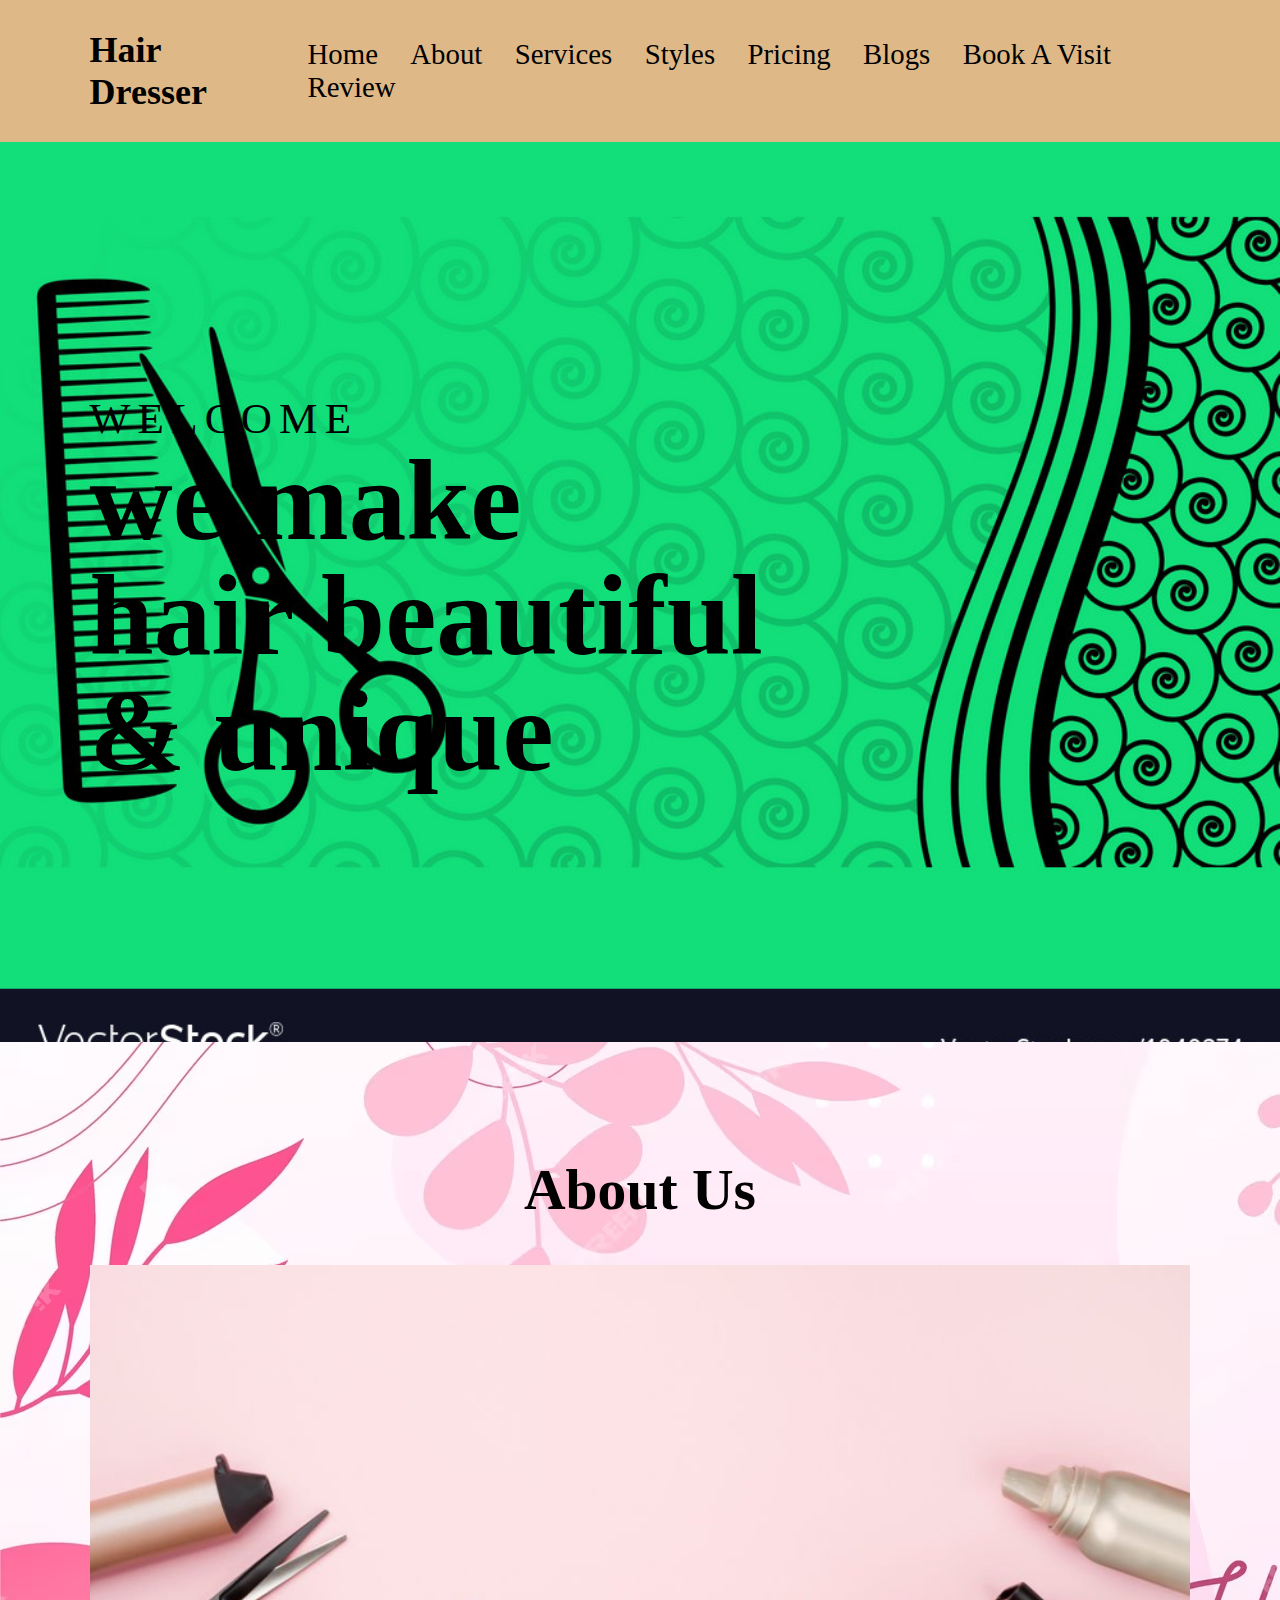
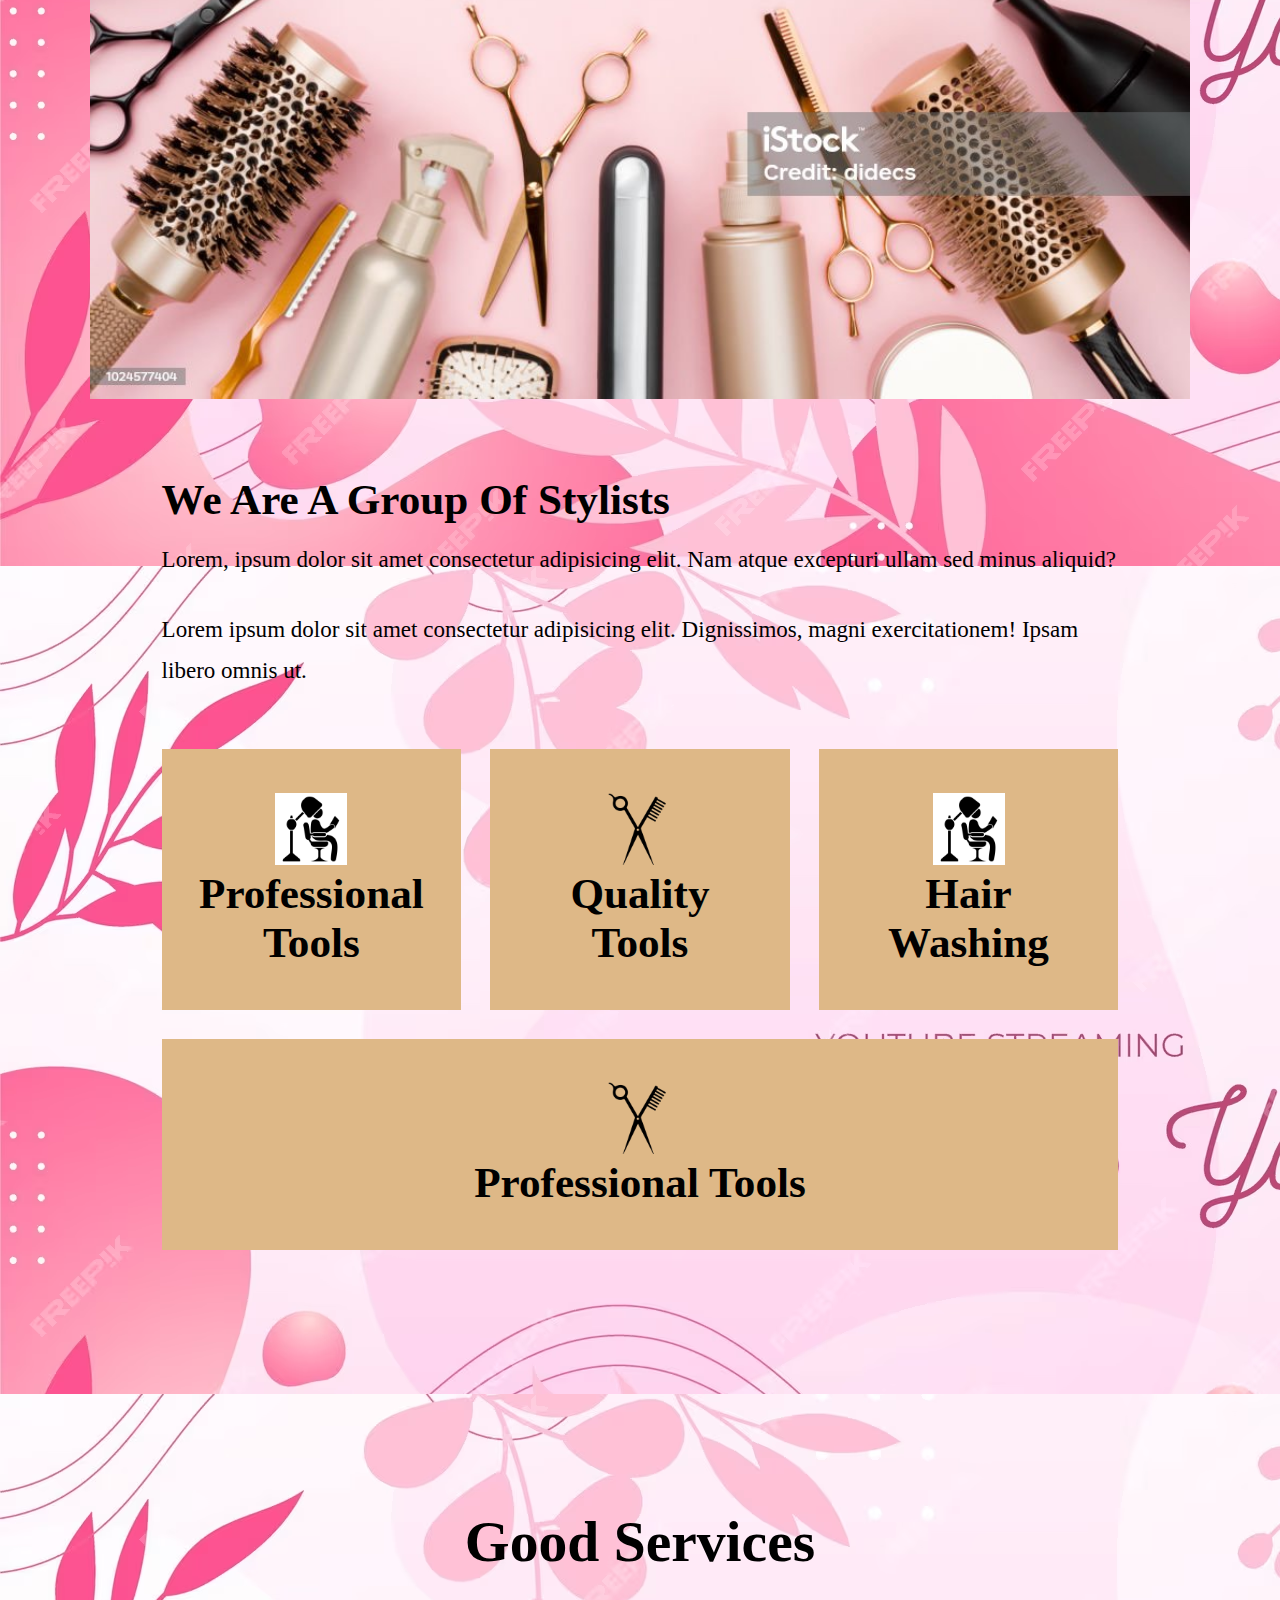
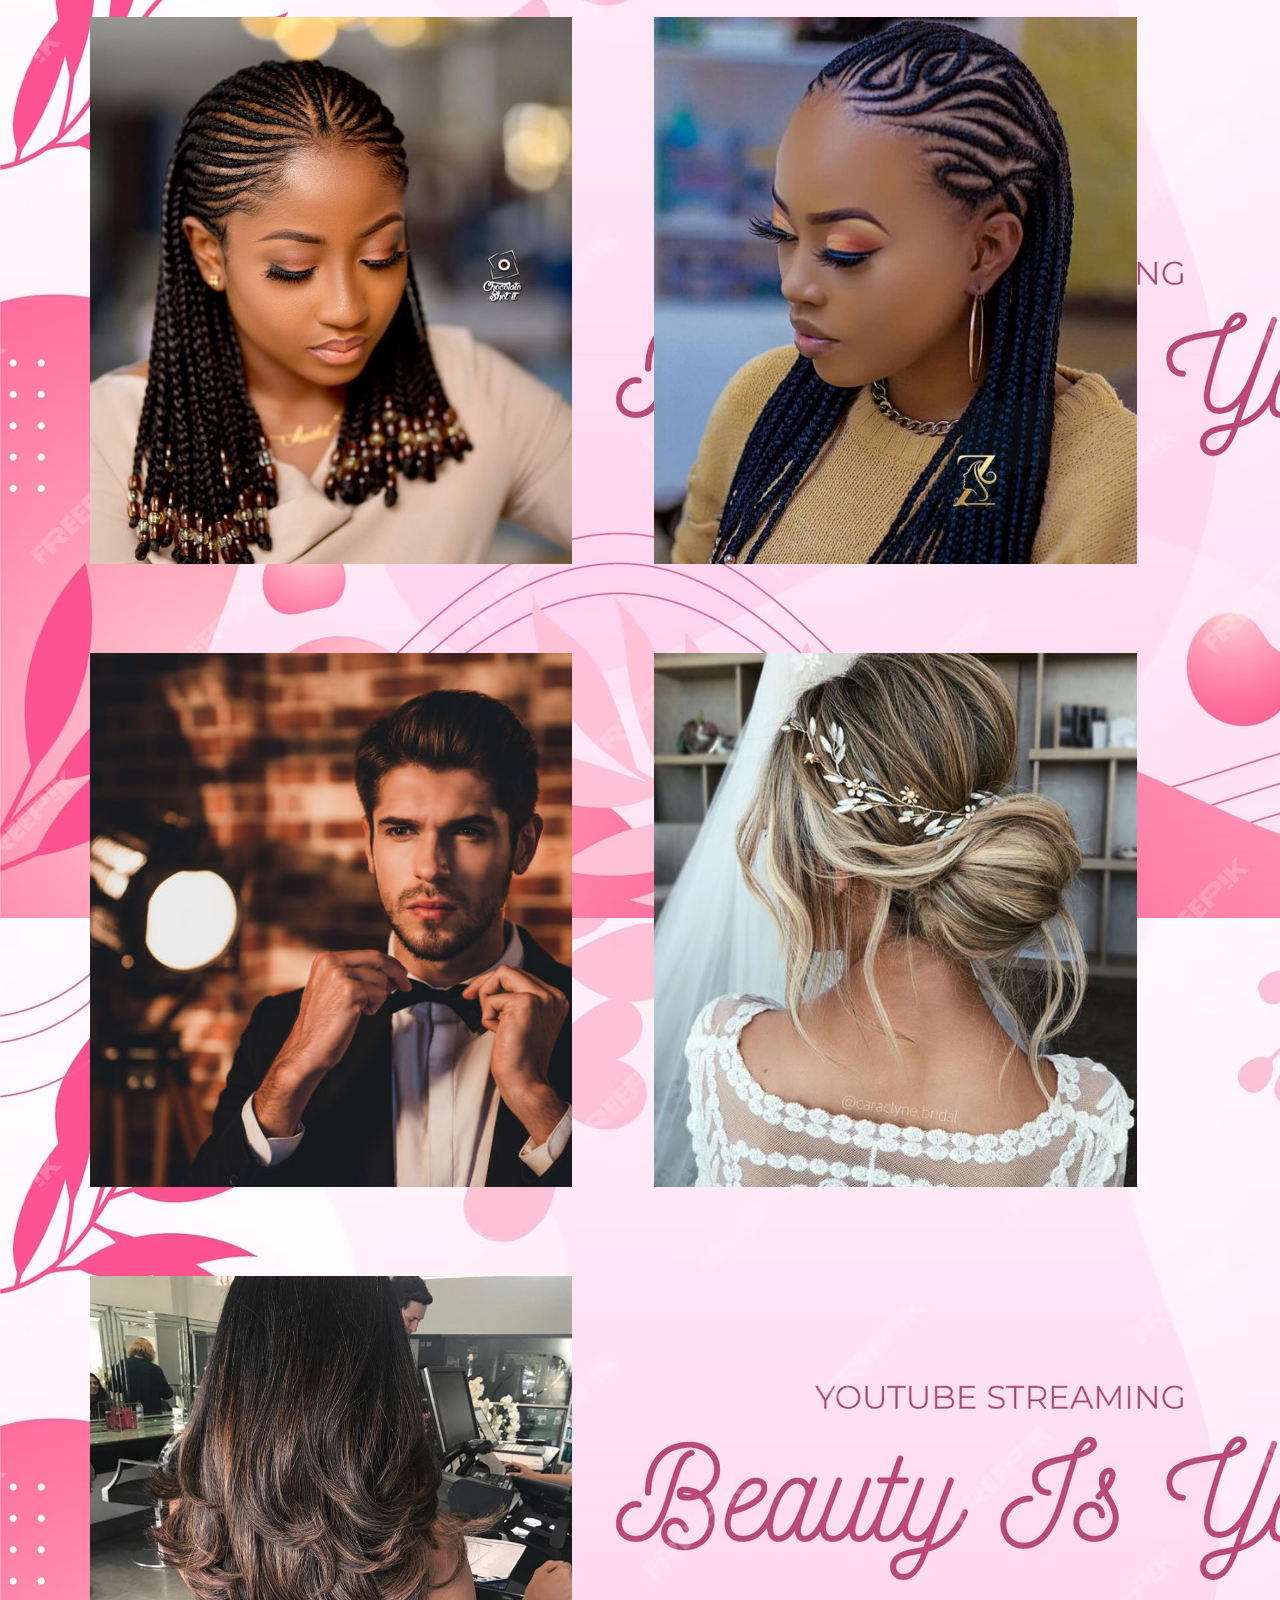
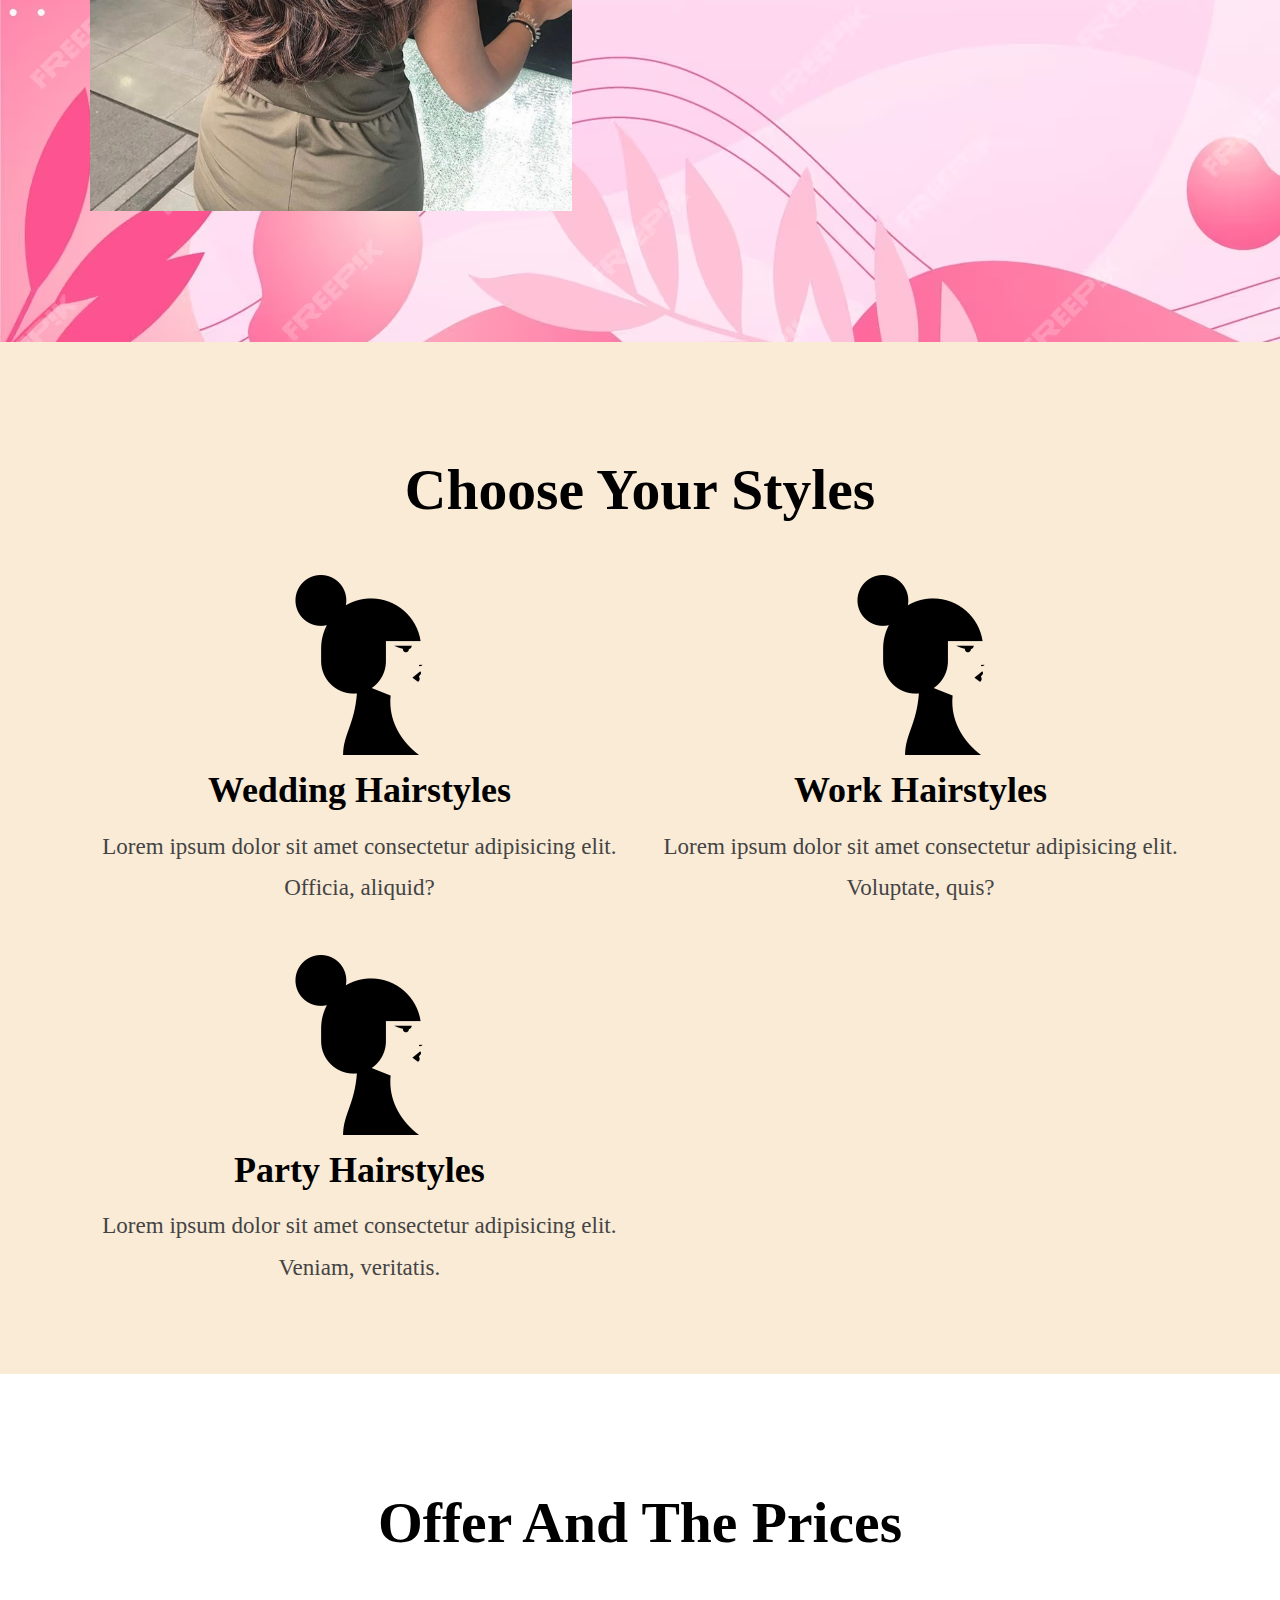
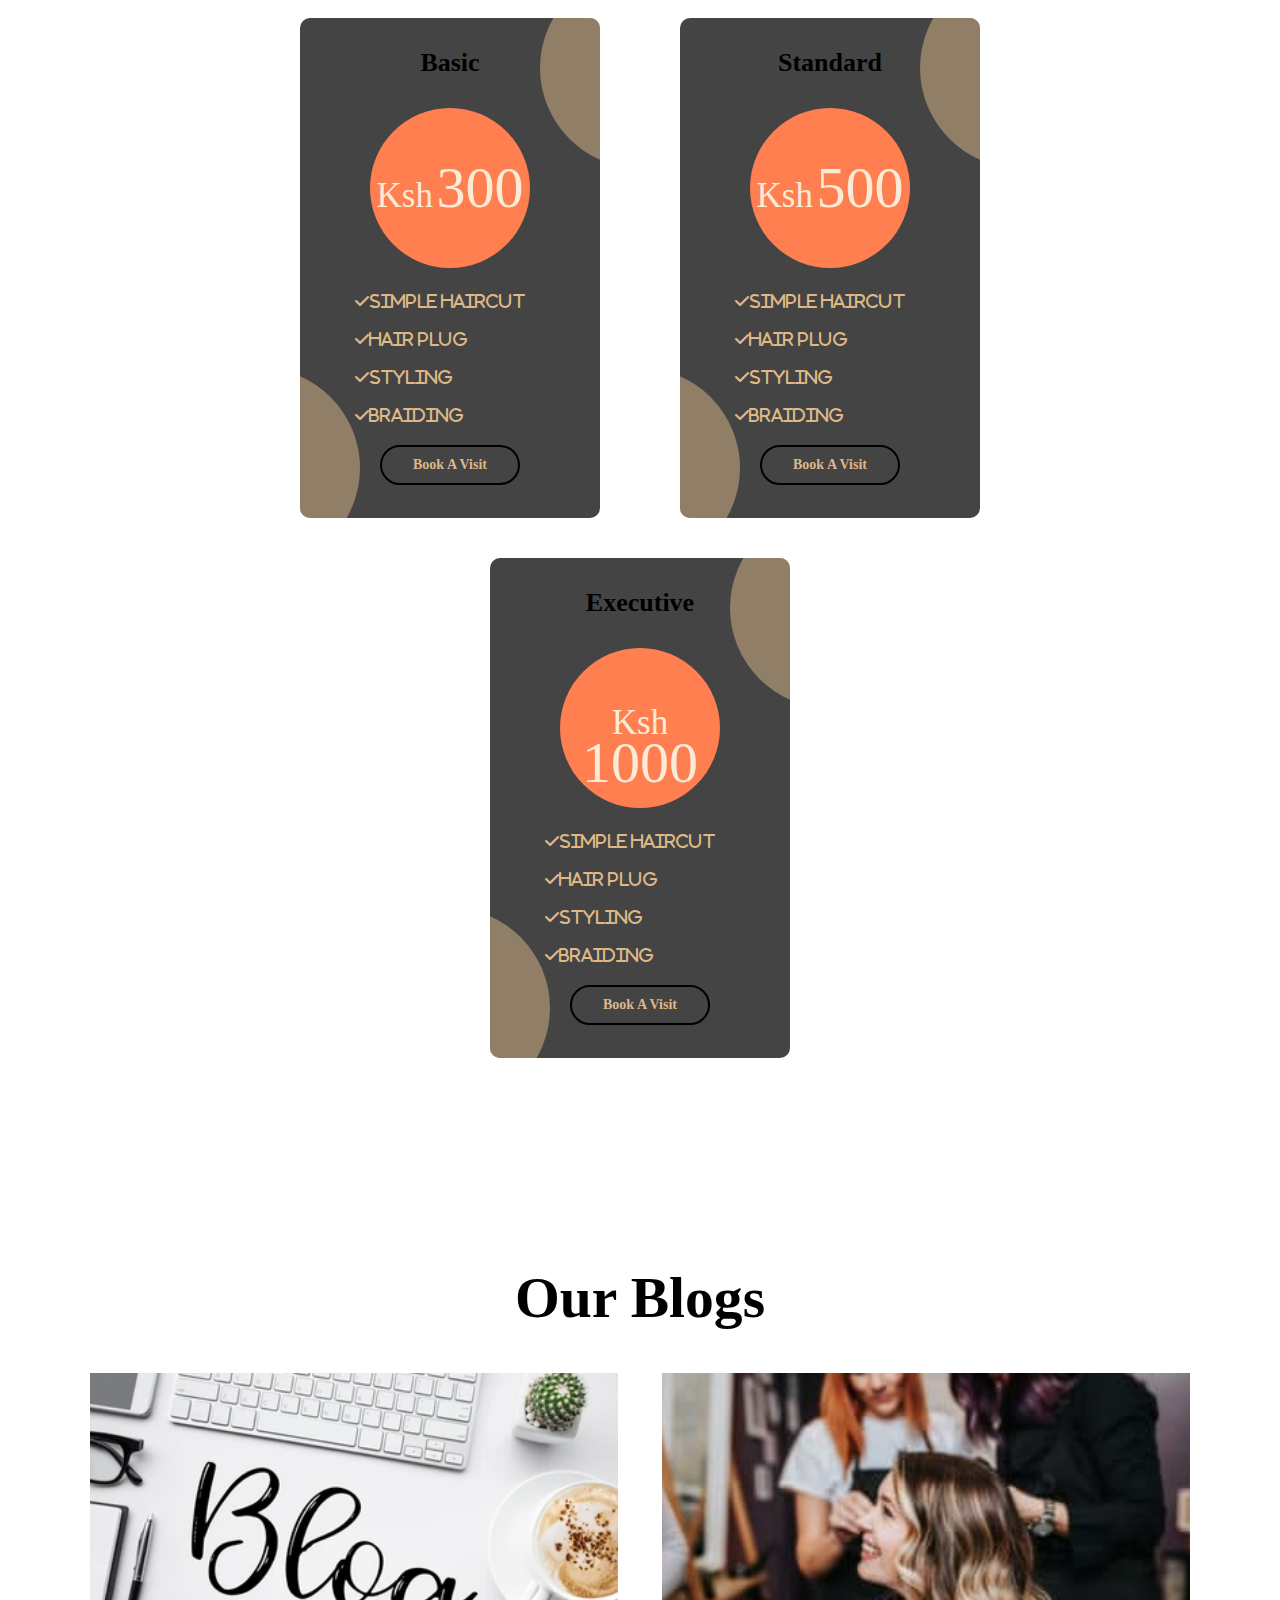
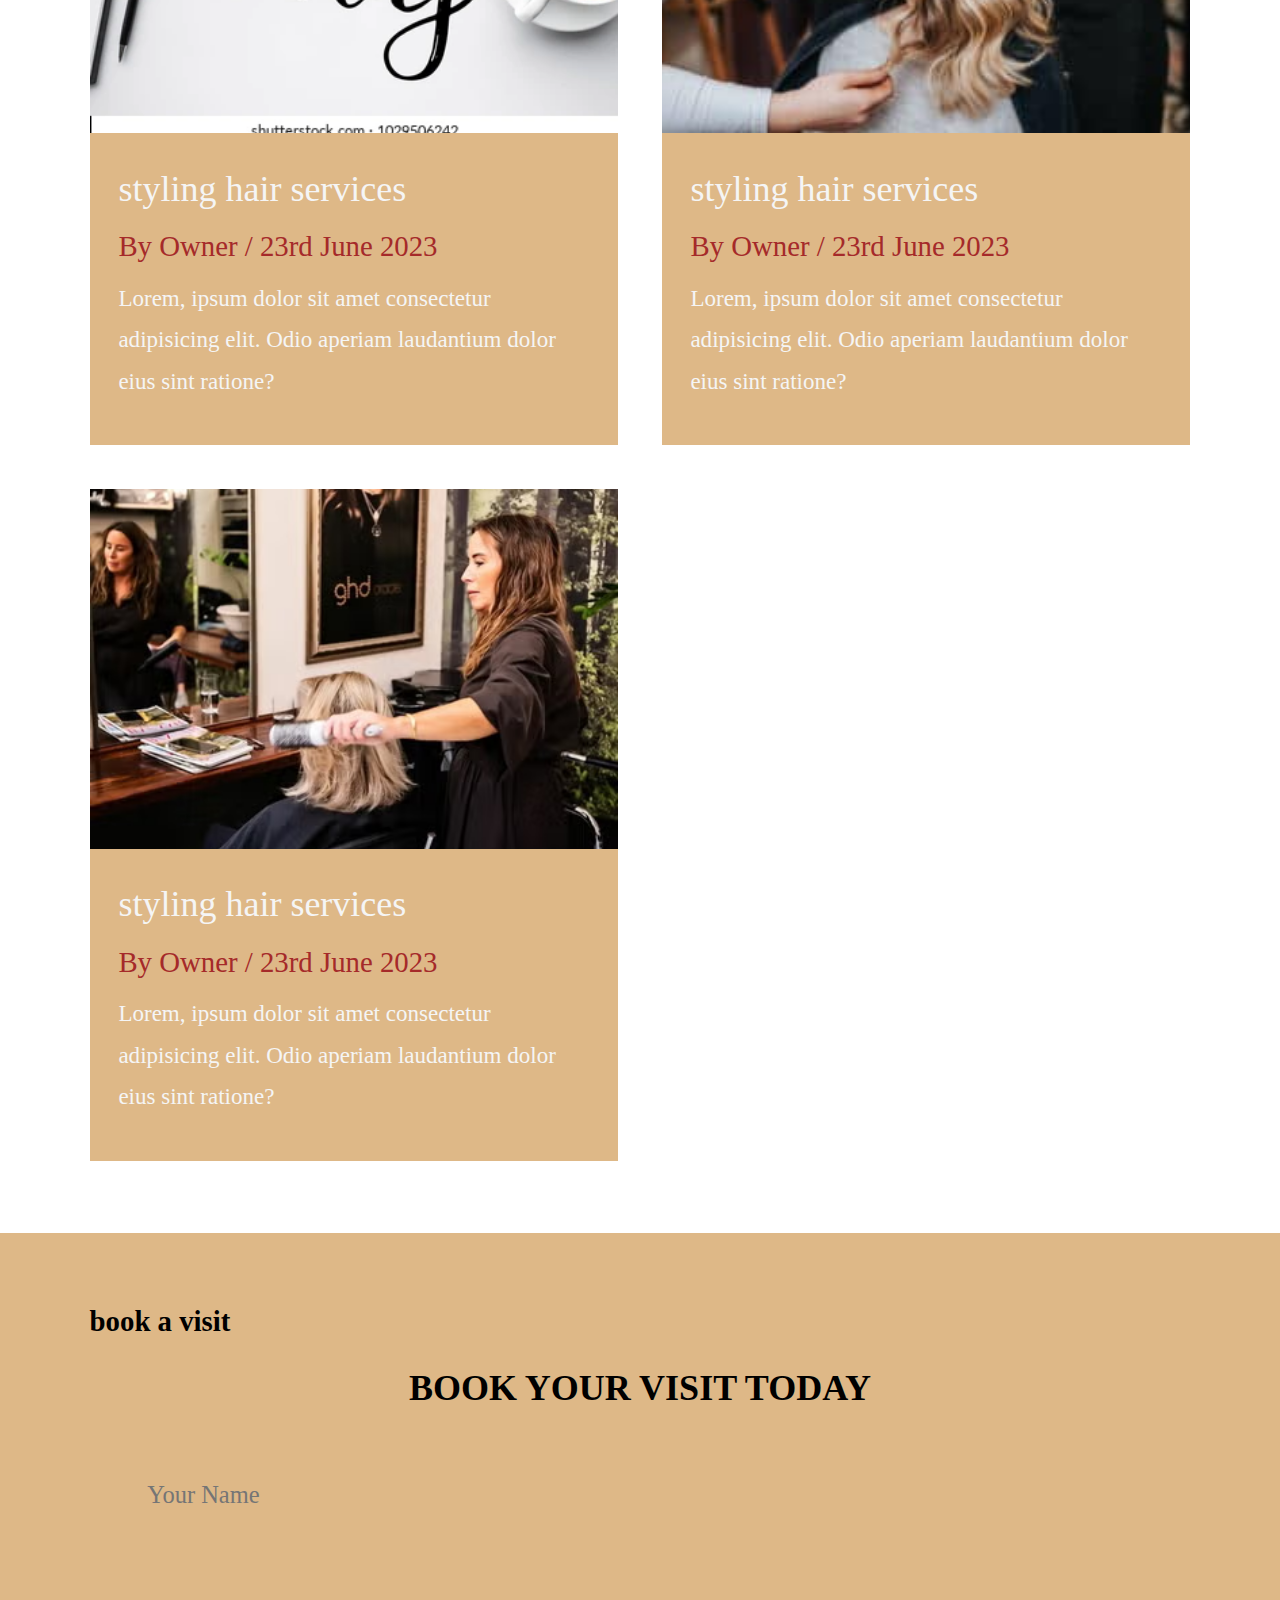
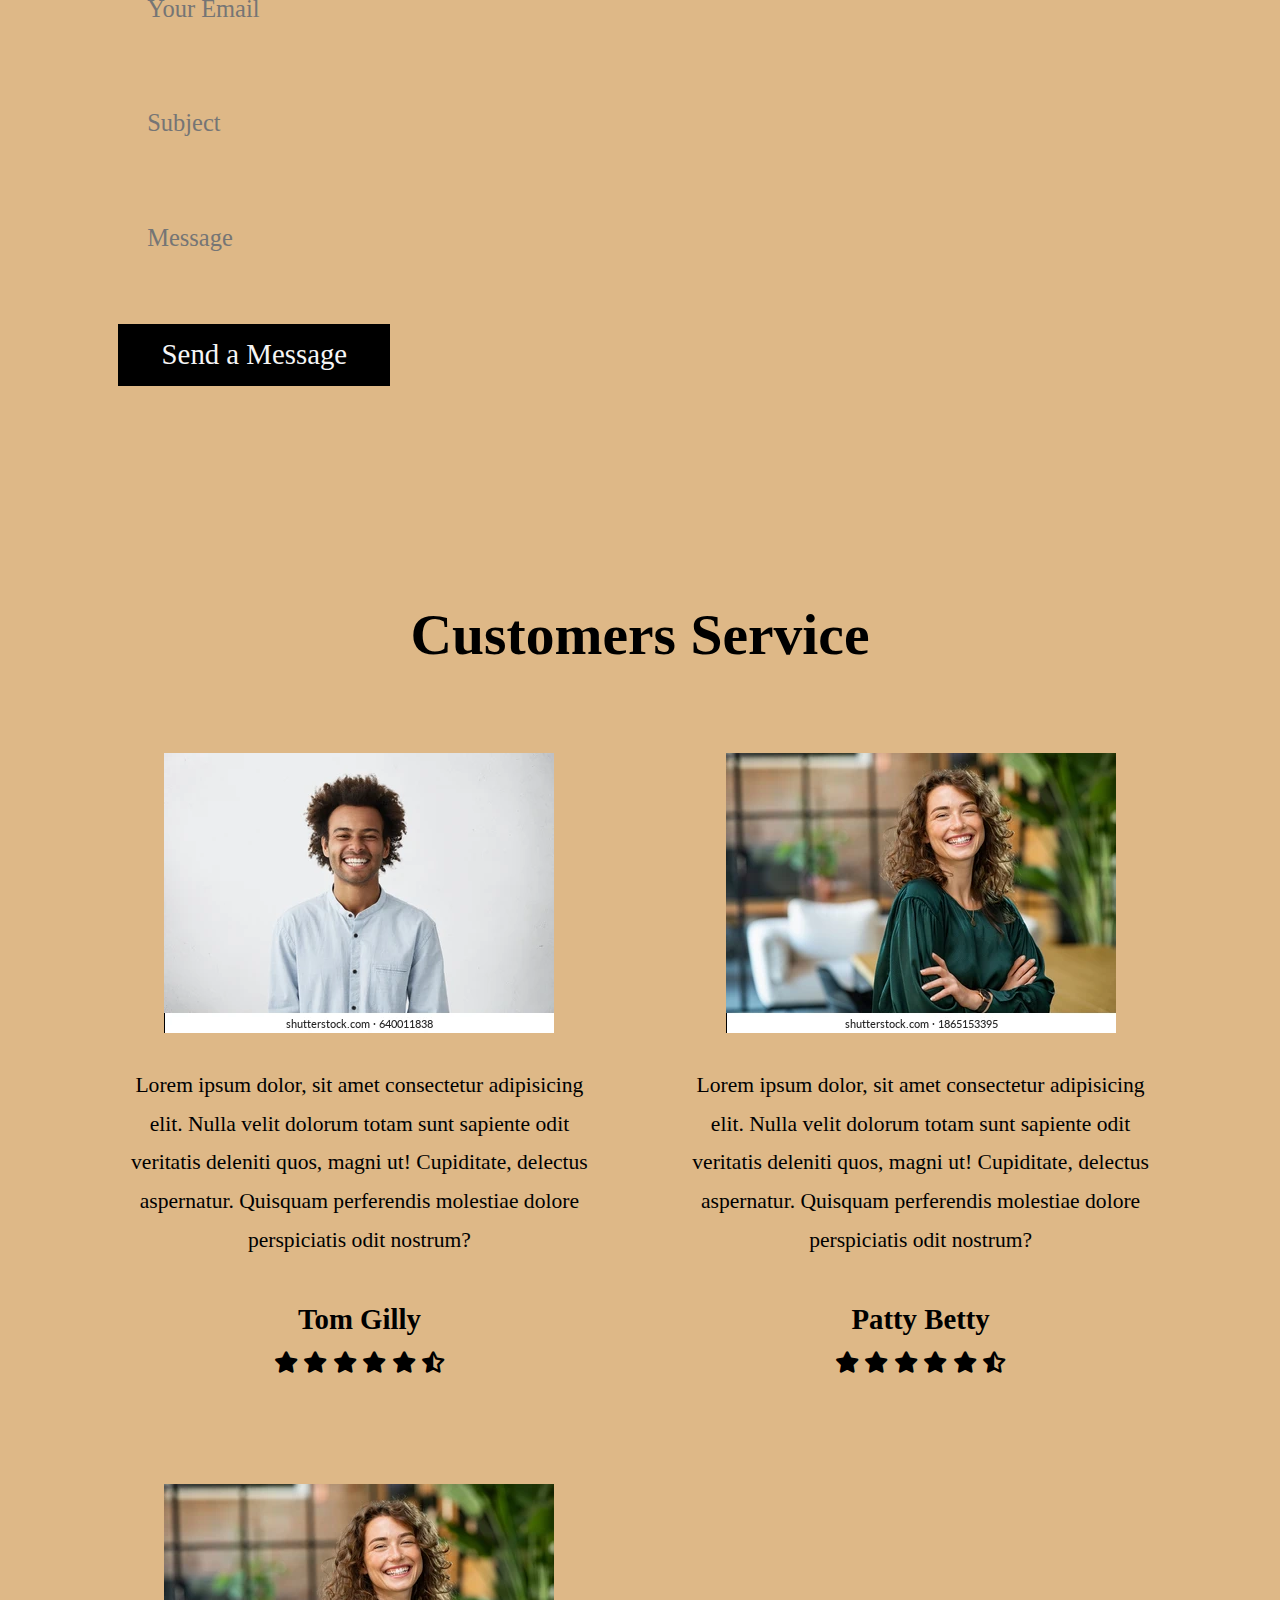
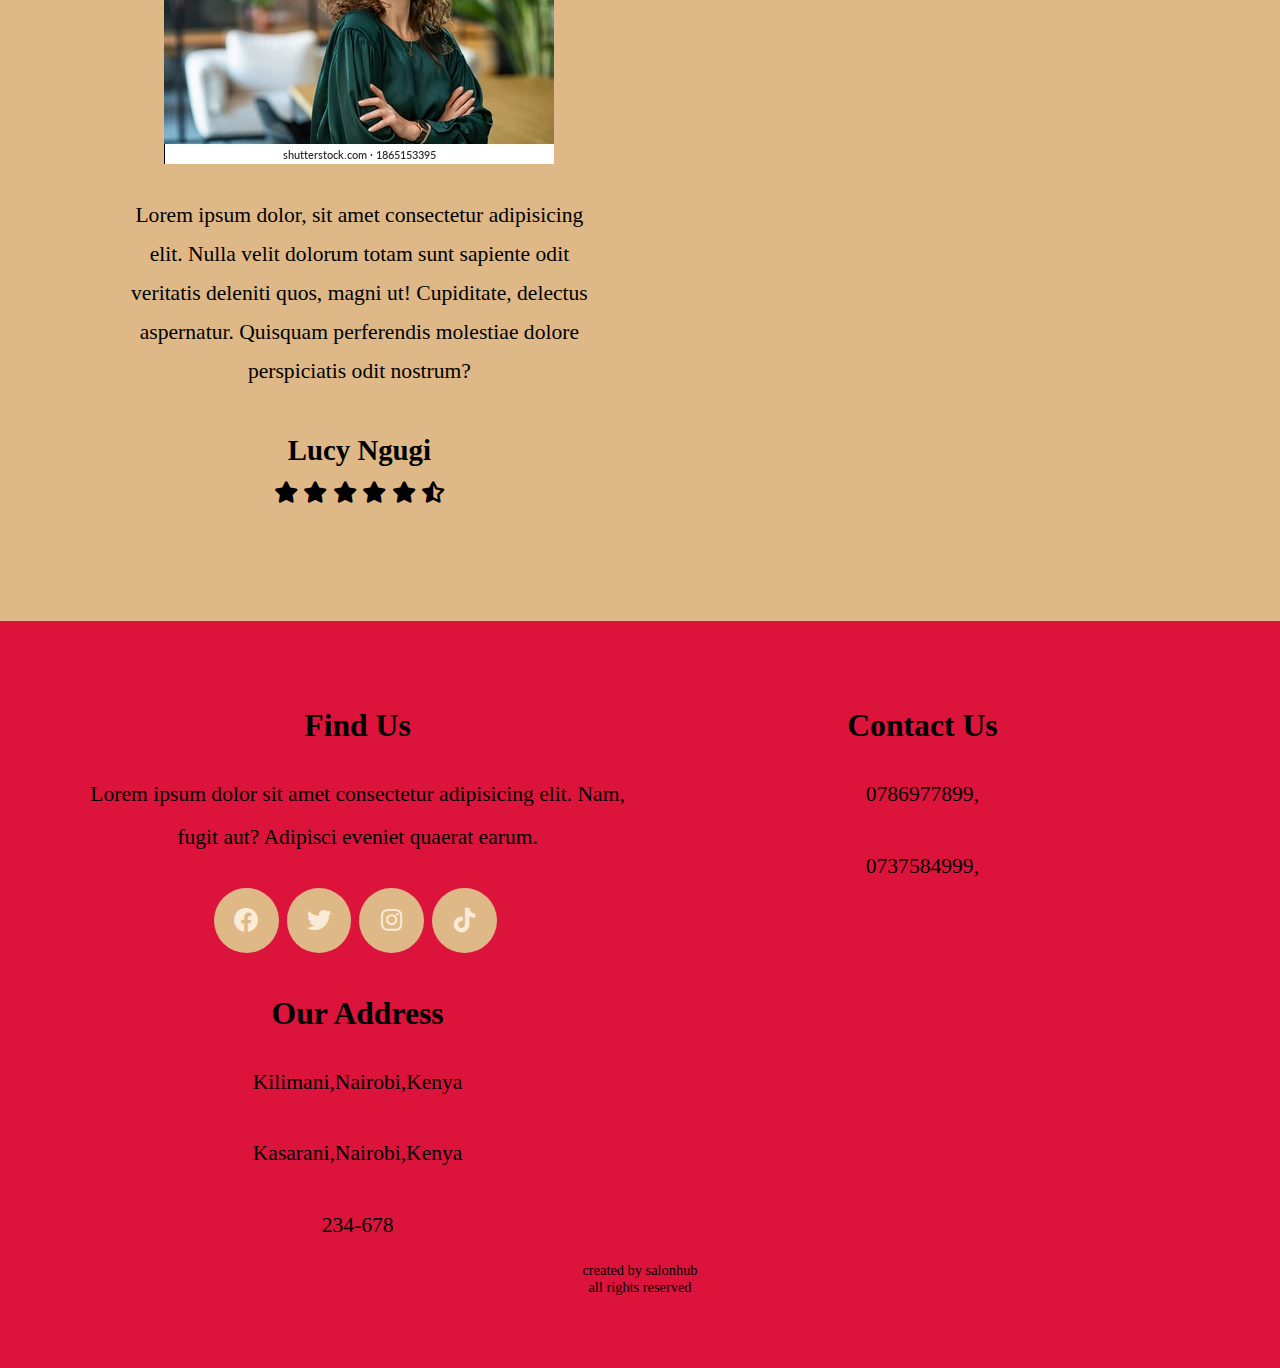
<file: index.html>
<!DOCTYPE html>
<html lang="en">
<head>
    <meta charset="UTF-8">
    <meta name="viewport" content="width=device-width, initial-scale=1.0">
    <link rel="stylesheet" href="style.css">
    <link rel="stylesheet" href="https://cdnjs.cloudflare.com/ajax/libs/font-awesome/6.0.0-beta3/css/all.min.css">

    <title>Salon</title>
</head>
<body>
    

    <!--header-->
    <section class="header">
        <a href="#" class="logo">Hair dresser</a>

        <nav class="navbar">
            <div id="close-navbar" class="fas fa-times"></div>

            <a href="#Home">Home</a>
            <a href="#About">About</a>
            <a href="services.html">Services</a>
            <a href="#Styles">Styles</a>
            <a href="#Pricing">Pricing</a>
            <a href="#Blogs">Blogs</a>
            <a href="#Book a visit">Book a visit</a>
            <a href="#Review">Review</a>
        </nav>

        <div id="menu-btn" class="fas fa-bars"></div>
    </section>

    <!--end of header-->

    <!--home-->
    <section class="home" id="home">
        <div class="content">
            <span>Welcome</span>
            <h3>we make <br>hair beautiful<br> & unique</h3>
        </div>
    </section>
    <!--end of home section-->

    <!--about us-->

    <section class="about" id="about">

        <h1 class="heading">about us</h1>

        <div class="row">

            <div class="image">
                <img src="istockphoto-1024577404-1024x1024.jpg" alt="">
            </div>
            
            <div class="content">
                <h3 class="title">we are a group of stylists</h3>
                <p>Lorem, ipsum dolor sit amet consectetur adipisicing elit. Nam atque excepturi ullam sed minus aliquid?</p>
                <p>Lorem ipsum dolor sit amet consectetur adipisicing elit. Dignissimos, magni exercitationem! Ipsam libero omnis ut.</p>
            
                <div class="icons-container">

                    <div class="icons">
                        <img src="icon 1.png" alt="">
                        <h3>professional tools</h3>
                    </div>

                    <div class="icons">
                        <img src="icon 2.png" alt="">
                        <h3>quality tools</h3>
                    </div>

                    <div class="icons">
                        <img src="icon 1.png" alt="">
                        <h3>hair washing</h3>
                    </div>

                    <div class="icons">
                        <img src="icon 2.png" alt="">
                        <h3>professional tools</h3>
                    </div>
                    
                </div>
            </div>
        </div>
        
    </section>

    <!--end of about us-->

    <!--services-->
    <section class="services" id="services">

<h1 class="heading">good services</h1>
<div class="box-container">
    <div class="box">
        <img src="styling.jpg" alt="image">
        <div class="content">
            <h3>Hair Styling</h3>
        </div>
    </div>

    <div class="box">
        <img src="lines.jpg" alt="image">
        <div class="content">
            <h3>Good Styling</h3>
        </div>
    </div>

    <div class="box">
        <img src="men style.jpg" alt="image">
        <div class="content">
            <h3>Man Cut</h3>
        </div>
    </div>

    <div class="box">
        <img src= "volume-low-bun-b6c35678b20b4a0e8b4b0a23f855169a.jpg"alt="image">
        <div class="content">
            <h3>Bridal look</h3>
        </div>
    </div>

    <div class="box">
        <img src="blowdry.jpg" alt="image">
        <div class="content">
            <h3>Blow and dry</h3>
        </div>
    </div>
</div>

</section>

<!--styles-->

<section class="styles" id="styles">

    <h1 class="heading">Choose your styles</h1>

    <div class="box-container">
        <div class="box">
            <div class="image">
                <img src="3424653-200.png" alt="image">
            </div>
            <div class="content">
                <h3 class="title">Wedding hairstyles</h3>
                <p>Lorem ipsum dolor sit amet consectetur adipisicing elit. Officia, aliquid?</p>
            </div>
        </div>

        <div class="box">
            <div class="image">
                <img src="3424653-200.png" alt="image">
            </div>
            <div class="content">
                <h3 class="title">Work hairstyles</h3>
                <p>Lorem ipsum dolor sit amet consectetur adipisicing elit. Voluptate, quis?</p>
            </div>
        </div>

        <div class="box">
            <div class="image">
                <img src="3424653-200.png" alt="image">
            </div>
            <div class="content">
                <h3 class="title">Party hairstyles</h3>
                <p>Lorem ipsum dolor sit amet consectetur adipisicing elit. Veniam, veritatis.</p>
            </div>
        </div>

</div>
</section>
<!--end of services-->


<!--pricing-->
<section class="pricing" id="pricing">
    <h1 class="heading">offer and the prices</h1>
        <div class="box-container">
            <div class="box">
                <h3 class="title">basic</h3>
                <div class="price">
                    <span class="currency">Ksh</span>
                    <span class="amount">300</span>
                </div>
                <ul>
                    <li><i class="fas fa-check">simple haircut</i></li>
                    <li><i class="fas fa-check">hair plug</i></li>
                    <li><i class="fas fa-check">styling</i></li>
                    <li><i class="fas fa-check">braiding</i></li>
                </ul>
                <a href="#"><button>book a visit</button></a>
            </div>

            <div class="box">
                <h3 class="title">standard</h3>
                <div class="price">
                    <span class="currency">Ksh</span>
                    <span class="amount">500</span>
                </div>
                <ul>
                    <li><i class="fas fa-check">simple haircut</i></li>
                    <li><i class="fas fa-check">hair plug</i></li>
                    <li><i class="fas fa-check">styling</i></li>
                    <li><i class="fas fa-check">braiding</i></li>
                </ul>
                <a href="#"><button>book a visit</button></a>
            </div>

            <div class="box">
                <h3 class="title">executive</h3>
                <div class="price">
                    <span class="currency">Ksh</span>
                    <span class="amount">1000</span>
                </div>
                <ul>
                    <li><i class="fas fa-check">simple haircut</i></li>
                    <li><i class="fas fa-check">hair plug</i></li>
                    <li><i class="fas fa-check">styling</i></li>
                    <li><i class="fas fa-check">braiding</i></li>
                </ul>
                <a href="#"><button>book a visit</button></a>
            </div>
        </div>
</section>

<!--end of pricing page-->


<!--blogs-->
<section class="blogs" id="blogs">

    <h1 class="heading">our blogs</h1>

    <div class="box-container">
        <div class="box">
         <div class="image">
            <img src="bloggingblog-concepts-ideas-white-worktable-260nw-1029506242.webp" alt="image">
         </div>
         <div class="content">
            <a href="#" class="title">styling hair services</a>
            <span>by owner / 23rd June 2023</span>
            <p>Lorem, ipsum dolor sit amet consectetur adipisicing elit. Odio aperiam laudantium dolor eius sint ratione?</p>
         </div>
        </div>

        <div class="box">
            <div class="image">
               <img src="A-Balayage-Hair-Colour-300x200.jpg" alt="image">
            </div>
            <div class="content">
               <a href="#" class="title">styling hair services</a>
               <span>by owner / 23rd June 2023</span>
               <p>Lorem, ipsum dolor sit amet consectetur adipisicing elit. Odio aperiam laudantium dolor eius sint ratione?</p>
            </div>
           </div>

           <div class="box">
            <div class="image">
               <img src="a51dbec4-9ef0-40f0-b9a9-dd9087b64cd7.avif" alt="image">
            </div>
            <div class="content">
               <a href="#" class="title">styling hair services</a>
               <span>by owner / 23rd June 2023</span>
               <p>Lorem, ipsum dolor sit amet consectetur adipisicing elit. Odio aperiam laudantium dolor eius sint ratione?</p>
            </div>
           </div>
    </div>
</section>
<!--end of our blogs-->



<!--book a visit-->
<section class="visit" id class="visit">

    <h1 clas="heading">book a visit</h1>
    <div class="row">

        <form action="">
            <h3>book your visit today</h3>
            <div class="inputBox">
                <input type="text" placeholder="Your Name">
            </div>

            <div class="inputBox">
                <input type="email" placeholder="Your Email">
            </div>

            <div class="inputBox">
                <input type="text" placeholder="Subject">
            </div>

            <div class="inputBox">
                <input type="text" placeholder="Message">
            </div>
            <input type="submit" value="Send a Message" class="btn">
        </form>
        
    </div>
    

</section>

<!--end of booking a visit-->

<!--reviews-->
<section class="review" id ="review">

    <h1 class="heading">Customers Service</h1>

    <div class="box-container">
        <div class="box">
            <img src="person 2.webp" alt="image" class="quote">
        <p>Lorem ipsum dolor, sit amet consectetur adipisicing elit. Nulla velit dolorum totam sunt sapiente odit veritatis deleniti quos, magni ut! Cupiditate, delectus aspernatur. Quisquam perferendis molestiae dolore perspiciatis odit nostrum?</p>
      
    <h3>Tom Gilly</h3>
    <div class="stars">
        <i class="fas fa-star"></i>
        <i class="fas fa-star"></i>
        <i class="fas fa-star"></i>
        <i class="fas fa-star"></i>
        <i class="fas fa-star"></i>
        <i class="fas fa-star-half-alt"></i>
    </div>
    </div>


    <div class="box">
        <img src="person 3.webp" alt="image" class="quote">
    <p>Lorem ipsum dolor, sit amet consectetur adipisicing elit. Nulla velit dolorum totam sunt sapiente odit veritatis deleniti quos, magni ut! Cupiditate, delectus aspernatur. Quisquam perferendis molestiae dolore perspiciatis odit nostrum?</p>
   
<h3>Patty Betty</h3>
<div class="stars">
    <i class="fas fa-star"></i>
    <i class="fas fa-star"></i>
    <i class="fas fa-star"></i>
    <i class="fas fa-star"></i>
    <i class="fas fa-star"></i>
    <i class="fas fa-star-half-alt"></i>
</div>
</div>

<div class="box">
    <img src="person 3.webp" alt="image" class="quote">
<p>Lorem ipsum dolor, sit amet consectetur adipisicing elit. Nulla velit dolorum totam sunt sapiente odit veritatis deleniti quos, magni ut! Cupiditate, delectus aspernatur. Quisquam perferendis molestiae dolore perspiciatis odit nostrum?</p>

<h3>Lucy Ngugi</h3>
<div class="stars">
<i class="fas fa-star"></i>
<i class="fas fa-star"></i>
<i class="fas fa-star"></i>
<i class="fas fa-star"></i>
<i class="fas fa-star"></i>
<i class="fas fa-star-half-alt"></i>
</div>
</div>
    </div>
</section>
<!--end of reviews-->


<!--footer-->
<section class="footer">

    <div class="box-container">
        <div class="box">
            <h3>Find us</h3>
            <p>Lorem ipsum dolor sit amet consectetur adipisicing elit. Nam, fugit aut? Adipisci eveniet quaerat earum.</p>
       <div class="share">
        <a href="#" class="fab fa-facebook"></a>
        <a href="#" class="fab fa-twitter"></a>
        <a href="#" class="fab fa-instagram"></a>
        <a href="#" class="fab fa-tiktok"></a>
       </div>
        </div>

        <div class="box">
            <h3>contact us</h3>
            <p>0786977899,</p>
            <p>0737584999,</p>
        </div>

        <div class="box">
            <h3>Our Address</h3>
            <p>Kilimani,Nairobi,Kenya</p>
            <p>Kasarani,Nairobi,Kenya</p>
            <p>234-678</p>
        </div>
    </div>
    <div class="credit">created by <span>salonhub</span>
    <p>all rights reserved</p>
    </div>
</section>

</body>
</html>
</file>
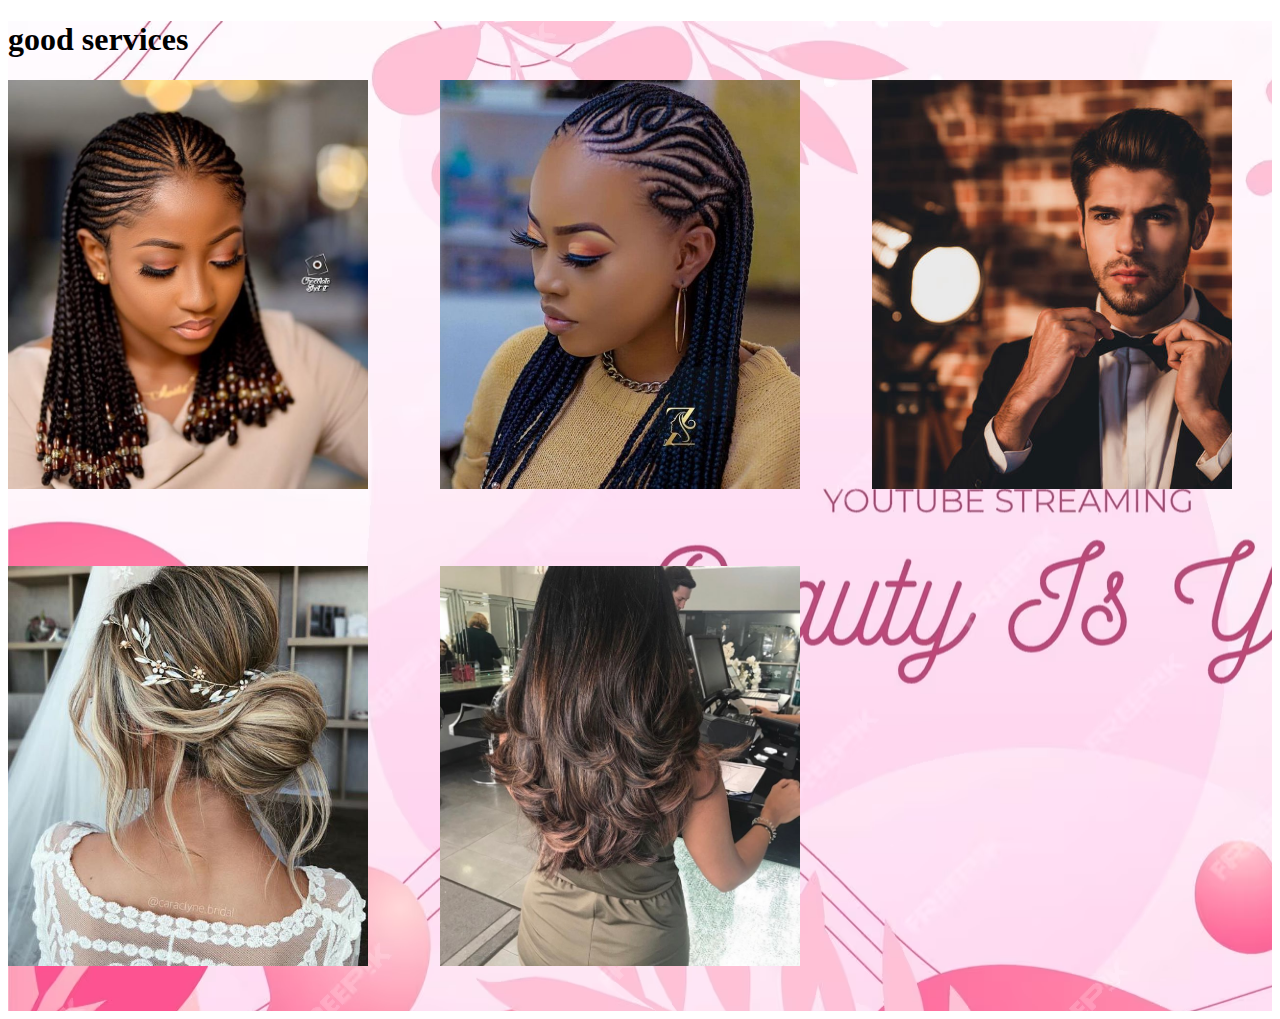
<file: services.html>
<!DOCTYPE html>
<html lang="en">
<head>
    <meta charset="UTF-8">
    <meta name="viewport" content="width=device-width, initial-scale=1.0">
    <link rel="stylesheet" href="services.css">
    <title>Services</title>
</head>
<body>
    

<!--services-->
<section class="services" id="services">

    <h1 class="heading">good services</h1>
    <div class="box-container">
        <div class="box">
            <img src="styling.jpg" alt="image">
            <div class="content">
                <h3>Hair Styling</h3>
            </div>
        </div>
    
        <div class="box">
            <img src="lines.jpg" alt="image">
            <div class="content">
                <h3>Good Styling</h3>
            </div>
        </div>
    
        <div class="box">
            <img src="men style.jpg" alt="image">
            <div class="content">
                <h3>Man Cut</h3>
            </div>
        </div>
    
        <div class="box">
            <img src= "volume-low-bun-b6c35678b20b4a0e8b4b0a23f855169a.jpg"alt="image">
            <div class="content">
                <h3>Bridal look</h3>
            </div>
        </div>
    
        <div class="box">
            <img src="blowdry.jpg" alt="image">
            <div class="content">
                <h3>Blow and dry</h3>
            </div>
        </div>
    </div>
    
    </section>

</body>
</html>
</file>
<file: style.css>
*{
    font-family: 'Times New Roman', Times, serif;
    margin: 0;
    padding: 0;
    box-sizing: border-box;
    text-decoration: none;
    outline: none;
    border: none;
    transition: all .2s linear;
}
html{
    font-size: 90%;
    overflow-x: hidden;
    scroll-behavior: smooth;
    scroll-padding-top: 6rem;
}
html::-webkit-scrollbar-track{
    background-color: var(--white);
}
html::-webkit-scrollbar-thumb{
    background-color: brown;
}
section{
    padding: 5rem 7%;
}
.heading{
    text-align: center;
    color: black;
    text-transform: capitalize;
    margin-bottom: 3rem;
    font-size: 4rem;
    margin-top: 3rem;
}

/* header */
.header{
    padding-top: 2rem;
    padding-bottom: 2rem;
    display: flex;
    align-items: center;
    justify-content: space-between;
    box-shadow:burlywood;
    position: sticky;
    top: 0;
    left: 0;
    right: 0;
    background: burlywood;
    z-index: 1000;
}
.header .logo{
   font-size: 2.5rem;
   font-weight: bolder;
   color: black;
   text-transform: capitalize;
}
.header .navbar #close-navbar{
    position: absolute;
    top: 1.5rem;
    right: 2rem;
    font-size: 4rem;
    cursor: pointer;
    color: black;
    display: none;
}
.header .navbar a{
    font-size: 2rem;
    margin-left: 2rem;
    color: black;
    text-transform: capitalize;
}
.header .navbar a:hover{
    padding-bottom: 0.5rem;
    color: brown;
}
#menu-btn{
    font-size: 2.5rem;
    cursor: pointer;
    color: black;
    display: none;
}
/* home*/
.home{
    min-height: 100vh;
    display: flex;
    align-items: center;
    background: url(background-for-male-hair-salon-vector-1849274.jpg);
    background-size: cover;
    background-position: center;
}
.home .content{
    max-width: 60rem;
}
.home .content span{
    font-size: 3rem;
    letter-spacing: .5rem;
    padding-bottom: .5rem;
    color:black;
    text-transform: uppercase;
}
.home .content h3{
    color: black;
    font-size: 8rem;
    line-height: 8rem;
    font-weight: 700;
}

/*about us*/

.about{
 background-image: url(gradient-beauty-youtube-channel-art_23-2148890372.avif);
}
.about .row{
    display: flex;
    align-items: center;
    flex-wrap: wrap;
}
.about .row .image{
    flex: 1 1 39rem;
}
.about .row .image img{
    width: 100%;
}
.about .row .content{
    flex: 1 1 51rem;
    padding: 5rem;
}
.about .row .content h3{
    font-size: 3rem;
    color:black;
    text-transform: capitalize;
}
.about .row .content p{
    font-size: 1.6rem;
    color: black;
    padding: 1rem 0;
    line-height: 1.8;
}
.about .row .content .icons-container {
display: flex;
flex-wrap: wrap;
gap:2rem;
margin-top: 3rem;
}
.about .row .content .icons-container .icons{
    flex:1 1 16rem;
    text-align: center;
    background:burlywood;
    padding: 3rem 2rem;
}
.about .row .content .icons-container .icons img{
    height: 5rem;

}


/*services*/

.services{
    background-image: url(gradient-beauty-youtube-channel-art_23-2148890372.avif);
}
.services .box-container{
    display: grid;
    gap:2rem;
    grid-template-columns: repeat(auto-fit,minmax(25rem,1fr))
}
.services .box-container .box{
   position: relative;
    height: 100%;
    overflow: hidden;
}
.services .box-container .box img{
    object-fit: cover;
    height: 90%;
    width: 90%;
}
.services .box-container .box:hover img{
   transform: scale(1.1);
}
.services .box-container .box .content{
    align-items: center;
    justify-content: center;
    position: absolute;
    top:0;
    left:0;
    z-index: 10;
    height: 100%;
    width: 100%;
    display: none;
}
.services .box-container .box .content h3{
    text-align: center;
    font-size: 3rem;
    color: antiquewhite;
    padding-top: 1rem;
    text-transform: capitalize;
}
.services .box-container .box:hover .content{
    display: flex;
}


/*end of services*/


/*styles*/

.styles{
    background-color: antiquewhite;
}
.styles .box-container{
    display: grid;
    gap:1.5rem;
    grid-template-columns: repeat(auto-fit,minmax(25rem,1fr));
}
.styles .box-container .box .image{
    overflow: hidden;
    width: 100%;
    text-align: center;
}
.styles .box-container .box .image img{
    object-fit: cover;
}
.styles .box-container .box .content{
    text-align: center;
}
.styles .box-container .box .content .title{
    font-size: 2.5rem;
    text-transform: capitalize;
    color: black;
}
.styles .box-container .box .content p{
    font-size: 1.6rem;
    padding: 1rem 0;
    color: #444;
    line-height: 1.8;
}

/*pricing*/

.pricing{
    background-image: url(gradient-beauty-youtube-channel-art_23-2148890372.avif);
    background-attachment: fixed;
}
.pricing .box-container{
    display: flex;
    flex-wrap: wrap;
    justify-content: center;
    align-items: center;
}
.pricing .box-container .box{
    height: 500px;
    width: 300px;
    margin: 20px 40px;
    border-radius: 10px;
    box-shadow: var(--white);
    text-align: center;
    overflow: hidden;
    position: relative;
    z-index: 1;
    background-color: #444;
}
.pricing .box-container .box::before,
.pricing .box-container .box::after{
content:'';
position: absolute;
height: 200px;
width: 200px;
border-radius: 50%;
opacity: .5;
}
.pricing .box-container .box::before{
    top:-10%;
    left:80%;
    background: burlywood;
}
.pricing .box-container .box::after{
background-color: burlywood;
bottom: -10%;
right:80%
}
.pricing .box-container .box .title{
    margin:30px 0;
    font-size: 26px;
    color: black;
    text-transform: capitalize;
}
.pricing .box-container .box .price{
    height: 160px;
    width: 160px;
    color: antiquewhite;
    background-color: coral;
    padding: 57px 0 0;
    margin: 0 auto 25px;
    border-radius: 50%;
}
.pricing .box-container .box .price .currency{
    font-size: 35px;
    line-height: 35px;
    font-weight: 300;
}
.pricing .box-container .box .price .amount{
    font-size: 58px;
    line-height: 45px;
    font-weight: 500;
}
.pricing .box-container .box ul li{
    text-align: left;
    font-size: 16px;
    padding-left: 45px;
    margin:20px auto;
    color: whitesmoke;
    list-style: none;
    text-transform: uppercase;
}
.pricing .box-container .box ul li i{
    color: burlywood;
    padding: 0px 10px;
}
.pricing .box-container .box button{
    height: 40px;
    width: 140px;
    outline: none;
    border-radius: 50px;
    text-transform: capitalize;
    cursor: pointer;
    background: none;
    color: burlywood;
    border: 2px solid black;
    font-size:14px;
    font-weight: bold;
}
.pricing .box-container .box button:hover{
color: whitesmoke;
background:black;
}

/*end of pricing*/

/*blogs*/

.blogs .box-container{
    display: grid;
    gap:3rem;
    grid-template-columns: repeat(auto-fit,minmax(30rem, 1fr));
}
.blogs .box-container .box{
    background:burlywood;
}
.blogs .box-container .box .image{
    height: 25rem;
    width: 100%;
    overflow: hidden;
}
.blogs .box-container .box .image img{
    height:100%;
    width:100%;
    object-fit: cover;
}
.blogs .box-container .box:hover .image img{
    transform: scale(1.2);
}
.blogs .box-container .box .content{
    padding: 2rem;
}
.blogs .box-container .box .content .title{
    font-size: 2.5rem;
    line-height: 1.5;
    color:whitesmoke;
}
.blogs .box-container .box .content .title:hover{
    color: brown;
}
.blogs .box-container .box .content span{
    color: brown;
    display: block;
    padding-top: 1rem;
    font-size: 2rem;
    text-transform: capitalize;
}
.blogs .box-container .box .content p{
    font-size: 1.6rem;
    line-height: 1.8;
    color: whitesmoke;
    padding: 1rem 0;
}
/*end of our blogs*/

/*visit page*/

.visit{
    background-color: burlywood;
    background-position: center;
    background-size: cover;
}
.visit .row{
display: flex;
align-items: center;
flex-wrap: wrap;
gap: 2rem;
}
.visit .row form{
    flex:1 1 40rem;
    border: 0.3rem solid var(--white);
    padding: 2rem;
}
.visit .row form h3{
    font-size: 2.5rem;
    text-align: center;
    color: var(--white);
    padding-bottom: 1rem;
    text-transform: uppercase;
}
.visit .row form .inputBox{
 display: flex;
 align-items: center;
 margin-top: 2rem;
 margin-bottom: 2rem;
 border: beige;
 background: var(white);
}
.visit .row form .inputBox input{
    width: 100%;
    padding: 2rem;
    font-size: 1.7rem;
    color:white;
    text-transform: none;
    background: none;
}
.btn{
margin-top: 1rem;
display: inline-block;
cursor: pointer;
color: whitesmoke;
font-size: 2rem;
background-color: black;
padding: 1rem 3rem;
}

/*end of visit*/

/*review*/
.review{
    background-color: burlywood;
}
.review .box-container{
    display: grid;
    gap: 1.5rem;
    grid-template-columns: repeat(auto-fit,minmax(30rem, 1fr));
}
.review .box-container .box{
    border: var(--border);
    text-align: center;
    padding:3rem 2rem
}
.review .box-container .box p{
    font-size: 1.5rem;
    line-height: 1.8;
    color: black;
    padding: 2rem 0;
}
.review .box-container .box h3{
    padding: 1rem 0;
    font-size: 2rem;
    color: black;
    text-transform: capitalize;
}
.review .box-container .box .stars{
    font-size: 1.5rem;
    color: black;
}

/*end of review*/


/*footer*/
.footer{
    background-color:crimson;
    text-align: center;
}
.footer .box-container{
    display: grid;
    grid-template-columns: repeat(auto-fit,minmax(30rem, 1fr));
    gap: 2rem;
}
.footer .box-container .box h3{
    font-size: 2.2rem;
    text-transform: capitalize;
    color: black;
    padding: 1rem 0;
}
.footer .box-container .box p{
    font-size: 1.5rem;
    line-height: 2;
    color: black;
    padding: 1rem 0;
}
.footer .box-container .box .share{
    margin-top: 1rem;
}
.footer .box-container .box .share a{
    height:4.5rem;
    width: 4.5rem;
    line-height: 4.5rem;
    border-radius: 50%;
    font-size: 1.7rem;
    background-color: burlywood;
    color: antiquewhite;
    margin-right: .3rem;
    text-align: center;
}
.footer .box-container .box .share a:hover{
    background: black;
}
.footer .box-container .box .link{
    font-size: 1.7rem;
    line-height: 2;
    color: black;
    display: block;
}
</file>
<file: services.css>
.services{
    background-image: url(gradient-beauty-youtube-channel-art_23-2148890372.avif);
}
.services .box-container{
    display: grid;
    gap:2rem;
    grid-template-columns: repeat(auto-fit,minmax(25rem,1fr))
}
.services .box-container .box{
   position: relative;
    height: 100%;
    overflow: hidden;
}
.services .box-container .box img{
    object-fit: cover;
    height: 90%;
    width: 90%;
}
.services .box-container .box:hover img{
   transform: scale(1.1);
}
.services .box-container .box .content{
    align-items: center;
    justify-content: center;
    position: absolute;
    top:0;
    left:0;
    z-index: 10;
    height: 100%;
    width: 100%;
    display: none;
}
.services .box-container .box .content h3{
    text-align: center;
    font-size: 3rem;
    color: antiquewhite;
    padding-top: 1rem;
    text-transform: capitalize;
}
.services .box-container .box:hover .content{
    display: flex;
}


/*end of services*/
</file>
